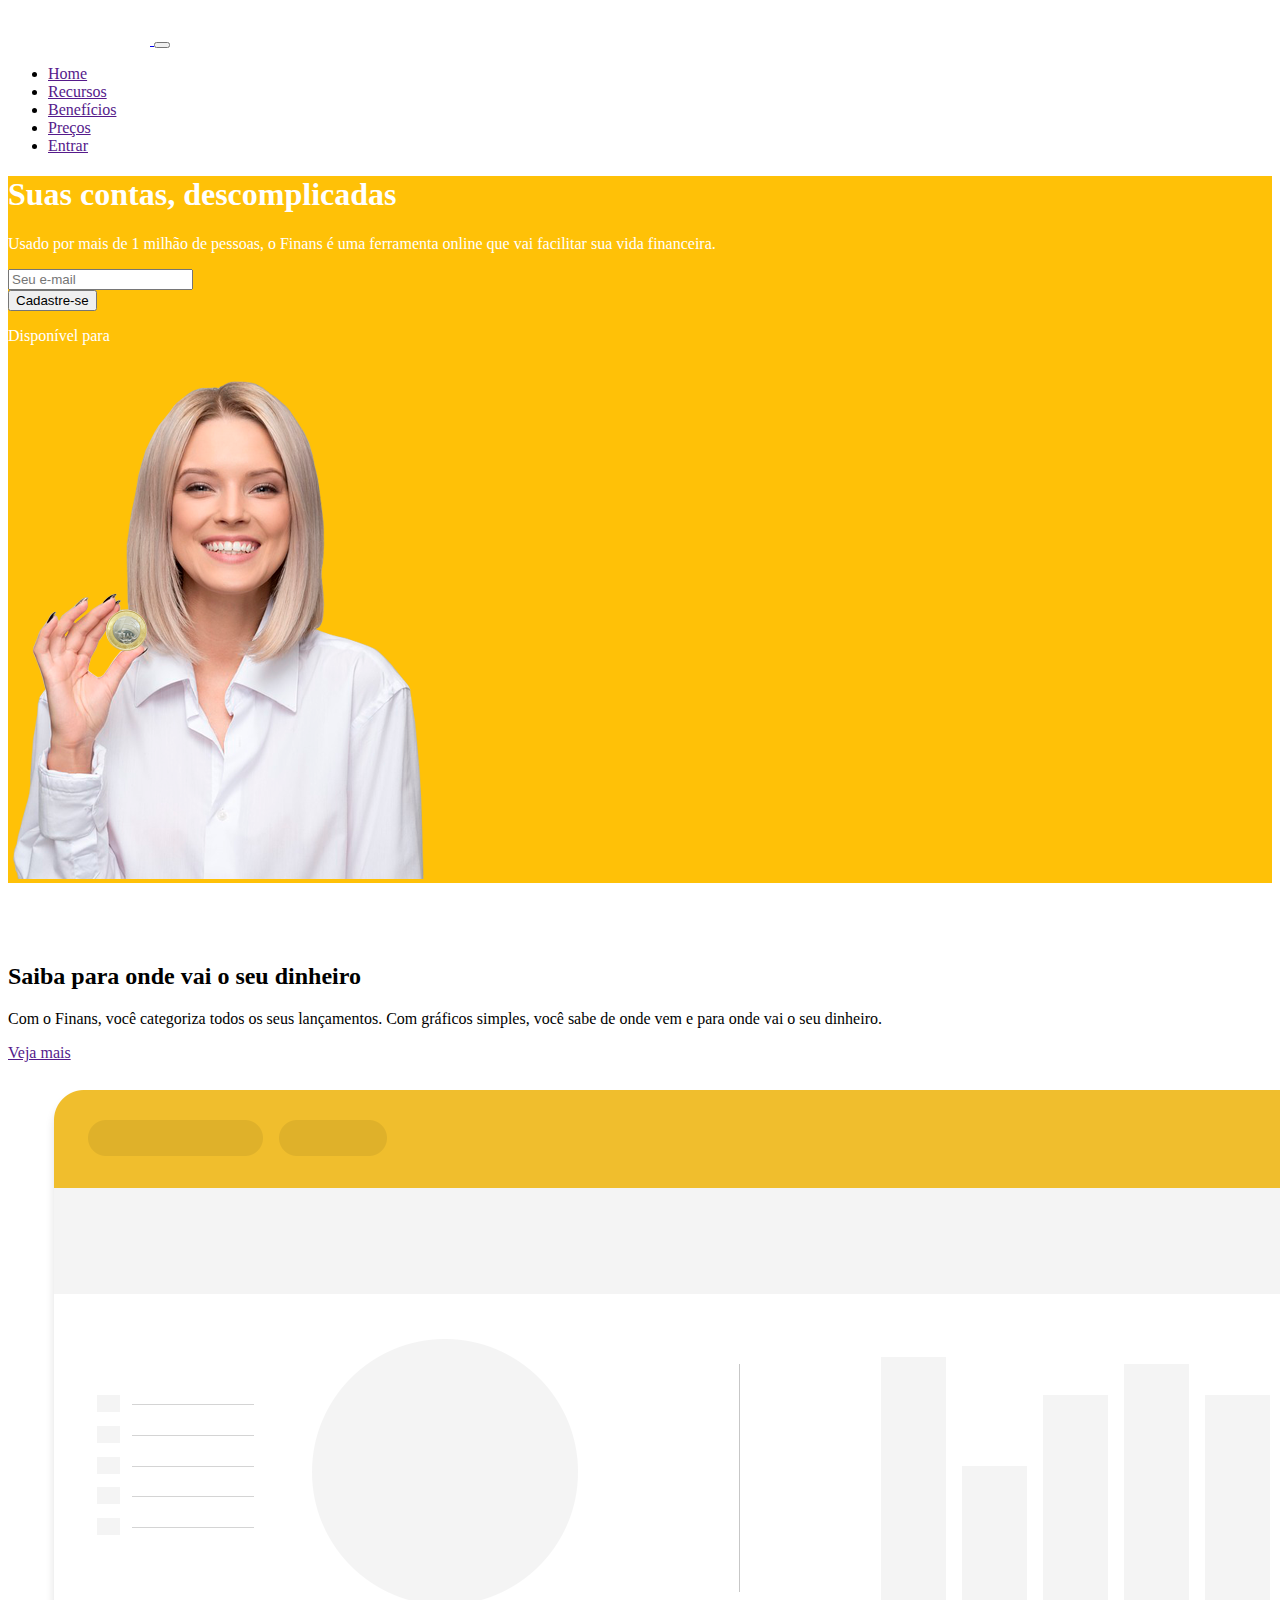
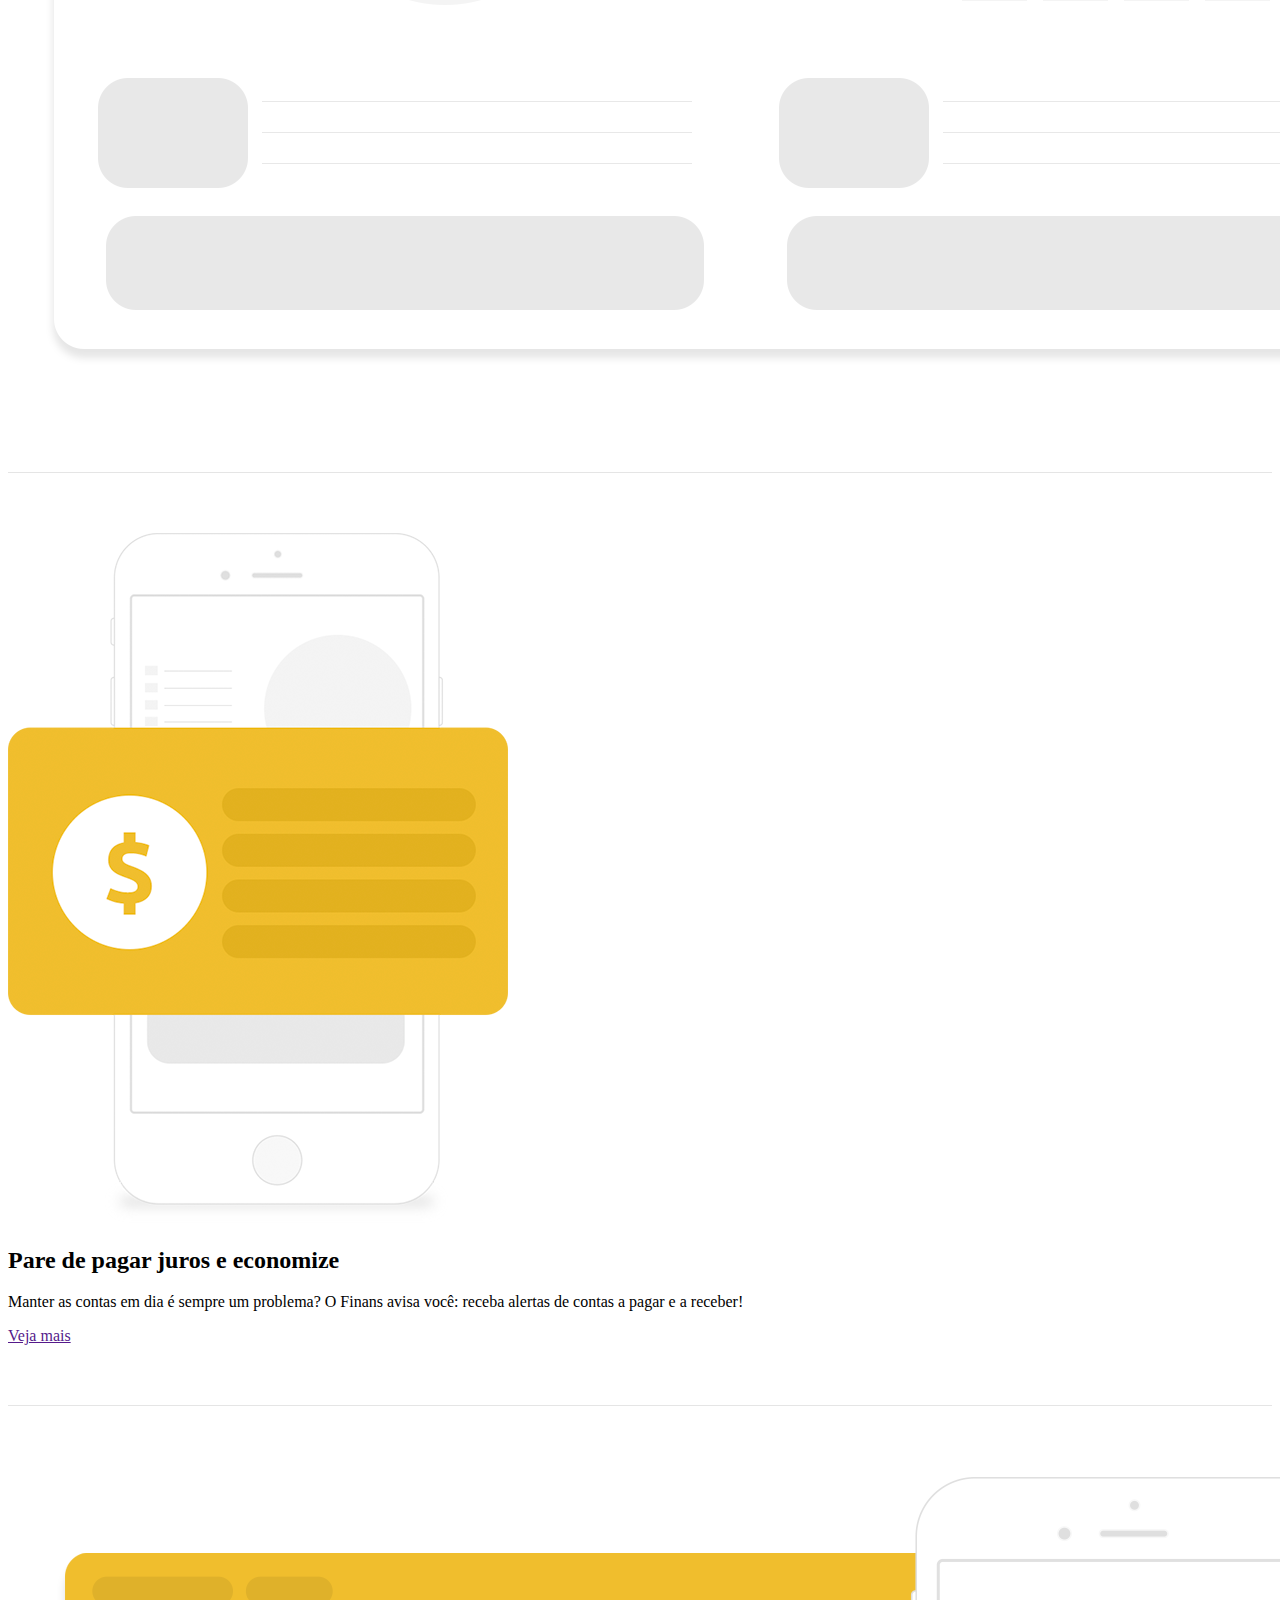
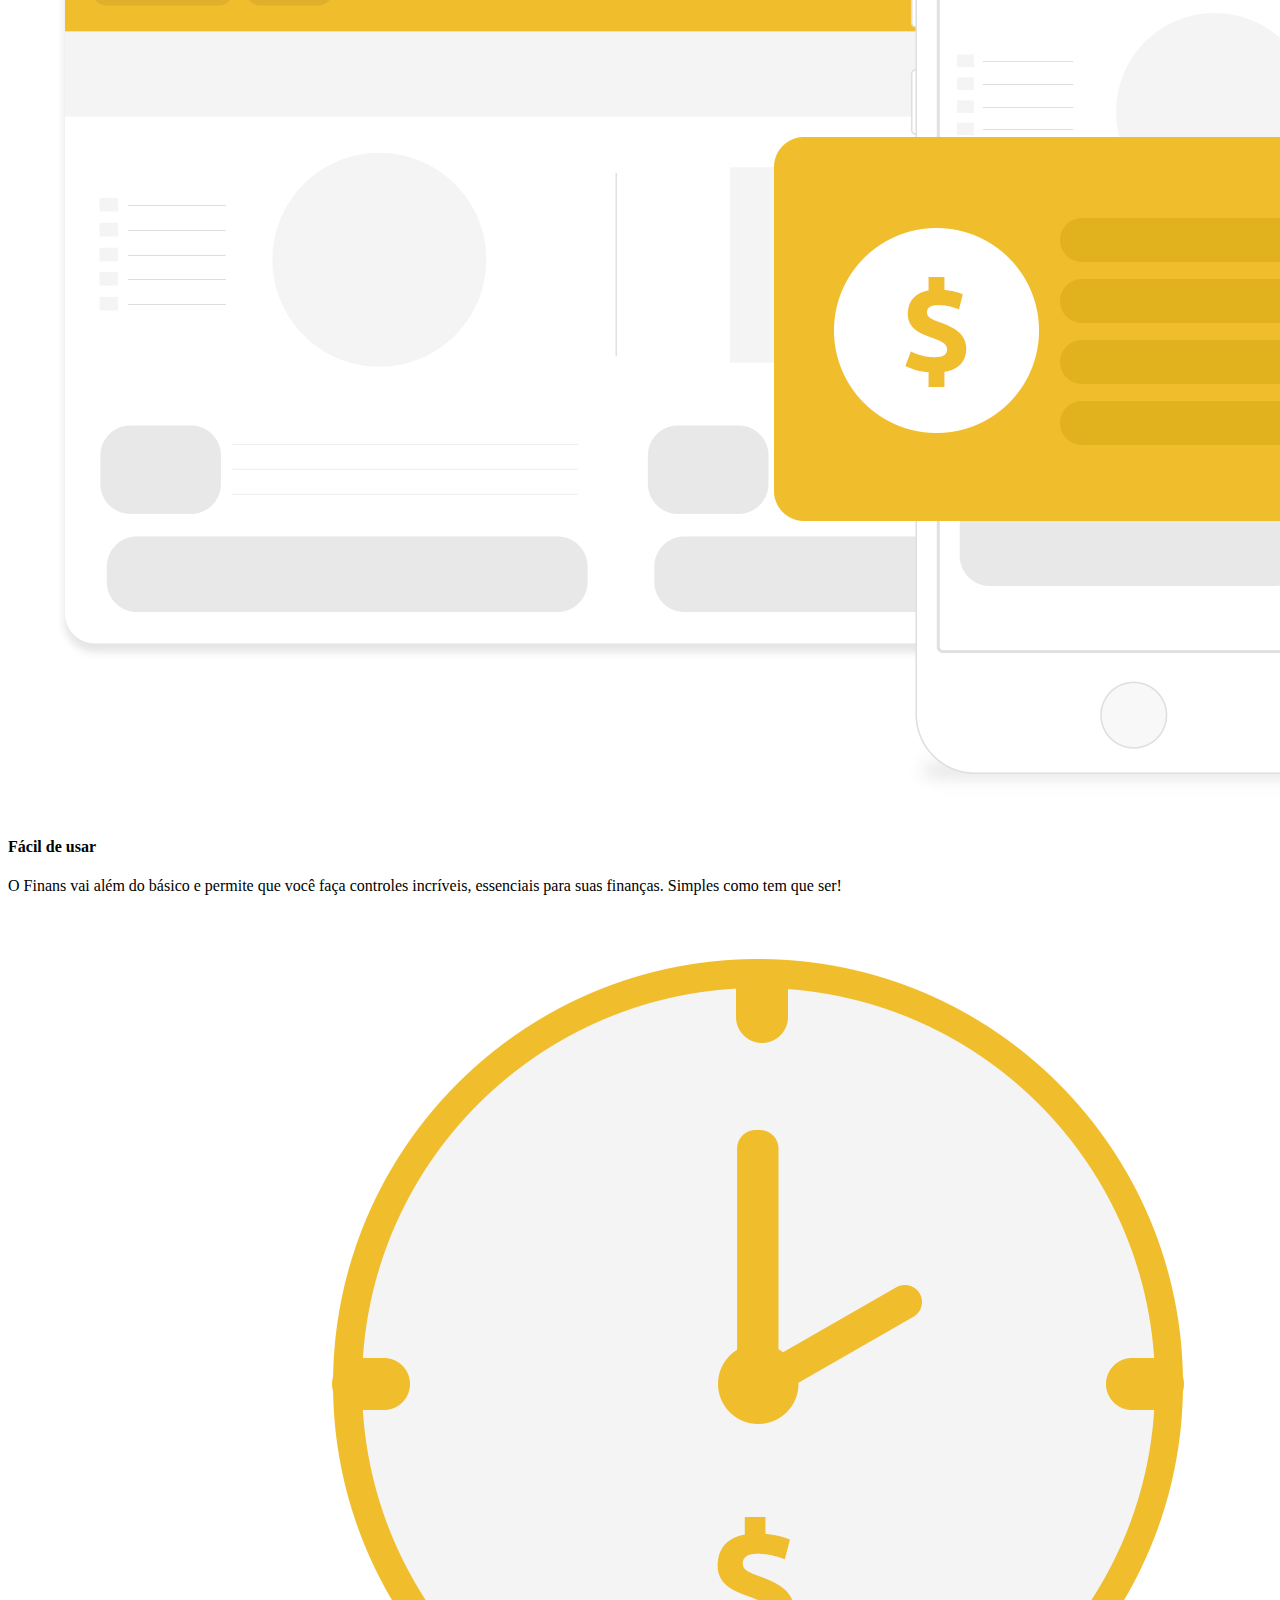
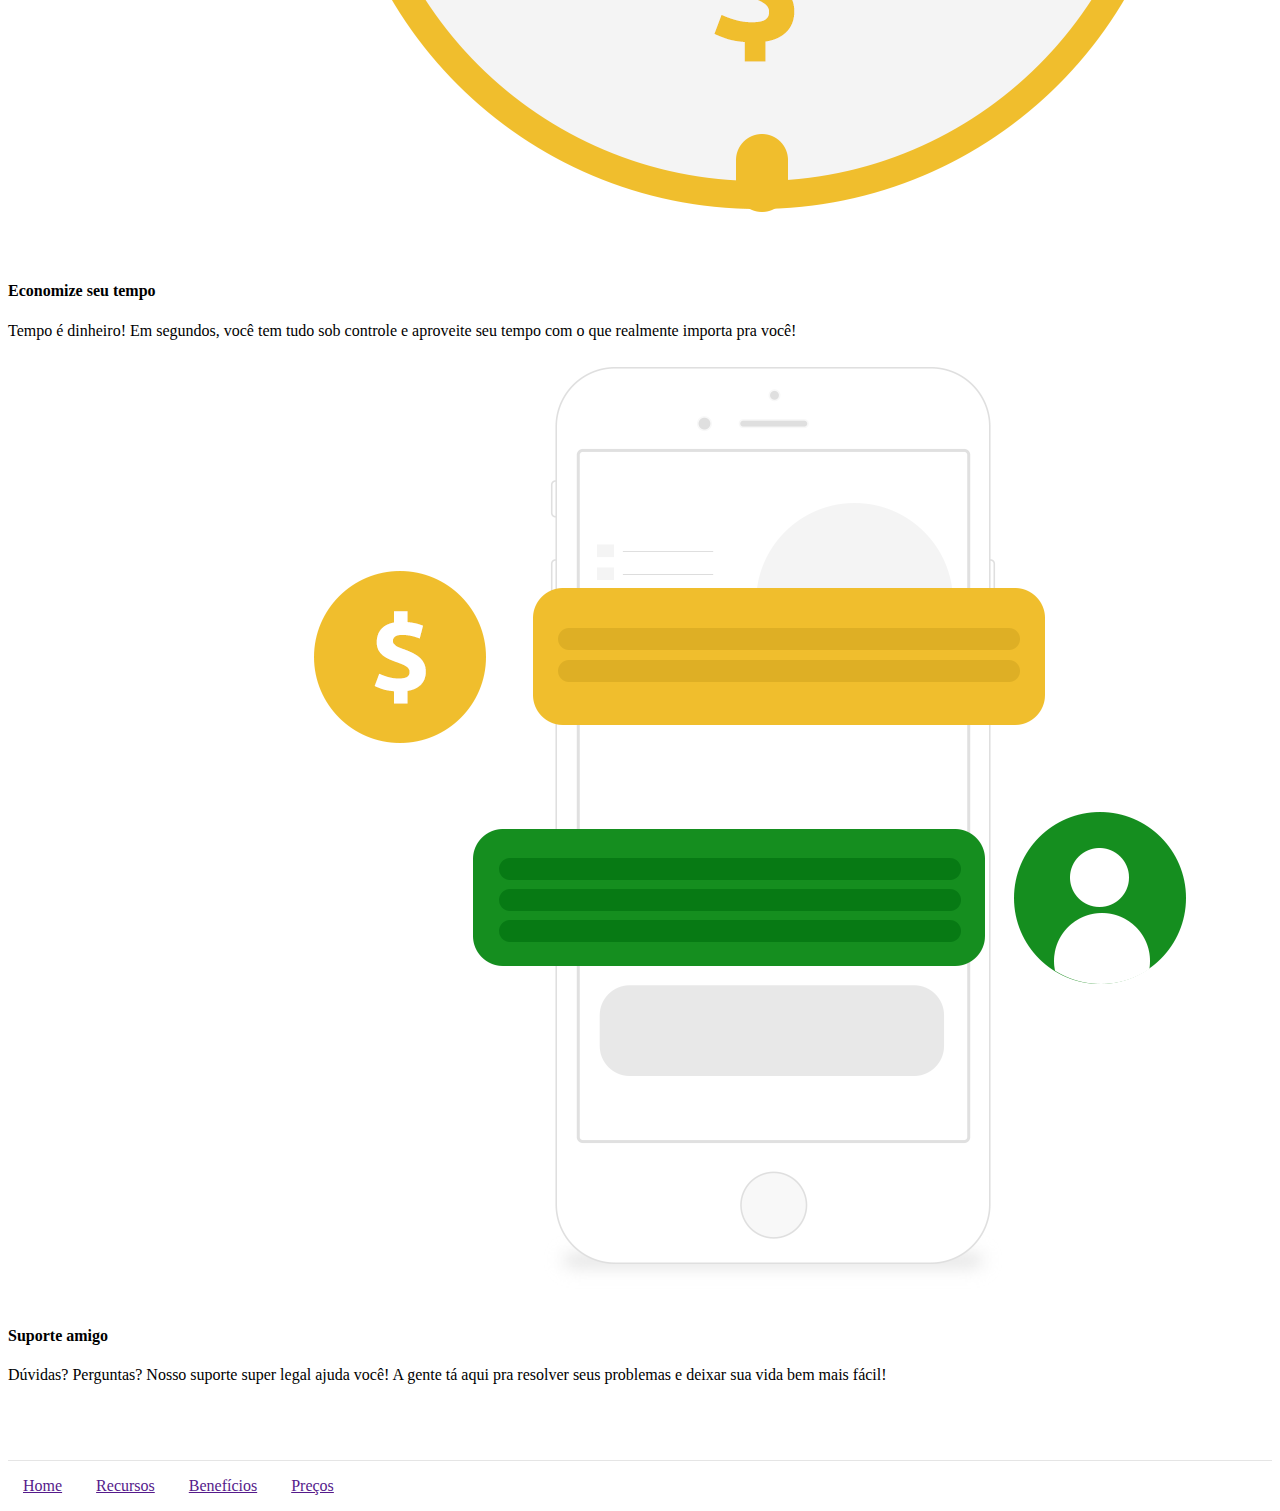
<file: finans/index.html>
<!DOCTYPE html>
<html lang="pt-br">
  <head>
    <!-- Meta tags Obrigatórias -->
    <meta charset="utf-8">
    <meta name="viewport" content="width=device-width, initial-scale=1, shrink-to-fit=no">

    <!-- Bootstrap CSS -->
    <link rel="stylesheet" href="https://stackpath.bootstrapcdn.com/bootstrap/4.1.3/css/bootstrap.min.css" integrity="sha384-MCw98/SFnGE8fJT3GXwEOngsV7Zt27NXFoaoApmYm81iuXoPkFOJwJ8ERdknLPMO" crossorigin="anonymous">

    <!-- Font Awesome -->
    <link rel="stylesheet" href="https://use.fontawesome.com/releases/v5.3.1/css/all.css" integrity="sha384-mzrmE5qonljUremFsqc01SB46JvROS7bZs3IO2EmfFsd15uHvIt+Y8vEf7N7fWAU" crossorigin="anonymous">

    <!-- Estilo customizado -->
    <link rel="stylesheet" type="text/css" href="css/estilo.css">

    <title>Finans - finanças pessoais</title>
  </head>
  <body>
    
    <header><!-- inicio Cabecalho -->
      <nav class="navbar navbar-expand-sm navbar-light bg-warning">
        <div class="container">
          
          <a href="#" class="navbar-brand">
            <img src="img/logo.png" width="142">
          </a>

          <button class="navbar-toggler" data-toggle="collapse" data-target="#nav-principal">
            <span class="navbar-toggler-icon"></span>
          </button>

          <div class="collapse navbar-collapse" id="nav-principal">
            <ul class="navbar-nav ml-auto">
              <li class="nav-item">
                <a href="" class="nav-link">Home</a>
              </li>
              <li class="nav-item">
                <a href="" class="nav-link">Recursos</a>
              </li>
              <li class="nav-item">
                <a href="" class="nav-link">Benefícios</a>
              </li>
              <li class="nav-item">
                <a href="" class="nav-link">Preços</a>
              </li>
              <li class="nav-item">
                <a href="" class="btn btn-outline-light ml-4">Entrar</a>
              </li>
            </ul>
          </div>

        </div>
      </nav>
    </header><!--/fim Cabecalho -->

    <section id="home"><!-- Início seção home -->
      <div class="container">
        <div class="row">
          <div class="col-md-6 d-flex"><!-- Textos da seção -->
            <div class="align-self-center">
              <h1 class="display-4">Suas contas, descomplicadas</h1>
              <p>
                Usado por mais de 1 milhão de pessoas, o Finans é uma ferramenta online que vai facilitar sua vida financeira.
              </p>

              <form class="mt-4 mb-4">
                <div class="input-group input-group-lg">
                  <input type="text" placeholder="Seu e-mail" class="form-control">
                  <div class="input-group-append">
                    <button type="button" class="btn btn-primary">Cadastre-se</button>
                  </div>
                </div>
              </form>

              <p>Disponível para
                <a href="" class="btn btn-outline-light">
                  <i class="fab fa-android fa-lg"></i>
                </a>
                <a href="" class="btn btn-outline-light">
                  <i class="fab fa-apple"></i>
                </a>
              </p>

            </div>
          </div><!--/fim textos da seção -->
          <div class="col-md-6 d-none d-md-block">
            <img src="img/capa-mulher.png">
          </div>
        </div>
      </div>
    </section><!--/fim seção home -->

    <section class="caixa"><!--/Início seção saiba -->
      <div class="container">
        <div class="row">
          <div class="col-md-6 d-flex">
            <div class="align-self-center">
              <h2>Saiba para onde vai o seu dinheiro</h2>
              <p>
                Com o Finans, você categoriza todos os seus lançamentos. Com gráficos simples, você sabe de onde vem e para onde vai o seu dinheiro.
              </p>
              <a href="" class="btn btn-primary">Veja mais</a>
            </div>
          </div>
          <div class="col-md-6">
            <img src="img/saiba.png" class="img-fluid">
          </div>
        </div>
      </div>
    </section><!--/FIM seção saiba -->

    <section class="caixa"><!--/Início seção juros -->
      <div class="container">
        <div class="row">
          <div class="col-md-6">
            <img src="img/juros.png" class="img-fluid">
          </div>
          <div class="col-md-6 d-flex">
            <div class="align-self-center">
              <h2>Pare de pagar juros e economize</h2>
              <p>
                Manter as contas em dia é sempre um problema? O Finans avisa você: receba alertas de contas a pagar e a receber!
              </p>
              <a href="" class="btn btn-primary">Veja mais</a>
            </div>
          </div>
        </div>
      </div>
    </section><!--/FIM seção juros -->

    <section class="caixa"><!--/Início seção recursos -->
      <div class="container">
        <div class="row">
          <div class="col-md-4">
            <img src="img/facil.png" class="img-fluid">
            <h4>Fácil de usar</h4>
            <p>
              O Finans vai além do básico e permite que você faça controles incríveis, essenciais para suas finanças. Simples como tem que ser!
            </p>
          </div>
          <div class="col-md-4">
            <img src="img/economize.png" class="img-fluid">
            <h4>Economize seu tempo</h4>
            <p>
              Tempo é dinheiro! Em segundos, você tem tudo sob controle e aproveite seu tempo com o que realmente importa pra você!
            </p>
          </div>
          <div class="col-md-4">
            <img src="img/suporte.png" class="img-fluid">
            <h4>Suporte amigo</h4>
            <p>
              Dúvidas? Perguntas? Nosso suporte super legal ajuda você! A gente tá aqui pra resolver seus problemas e deixar sua vida bem mais fácil!
            </p>
          </div>
        </div>
      </div>
    </section><!--/FIM seção recursos -->

    <footer class="mt-4 mb-4">
      <div class="container">
        <div class="row">
          <div class="col-md-8">
            <p>
              <a href="">Home</a>
              <a href="">Recursos</a>
              <a href="">Benefícios</a>
              <a href="">Preços</a>
            </p>
          </div>
          <div class="col-md-4 d-flex justify-content-end">
            <a href="" class="btn btn-outline-dark">
              <i class="fab fa-facebook"></i>
            </a>
            <a href="" class="btn btn-outline-dark ml-2">
              <i class="fab fa-twitter"></i>
            </a>
            <a href="" class="btn btn-outline-dark ml-2">
              <i class="fab fa-instagram"></i>
            </a>
            <a href="" class="btn btn-outline-dark ml-2">
              <i class="fab fa-youtube"></i>
            </a>
          </div>
        </div>
      </div>
    </footer>


    <!-- JavaScript (Opcional) -->
    <!-- jQuery primeiro, depois Popper.js, depois Bootstrap JS -->
    <script src="https://code.jquery.com/jquery-3.3.1.slim.min.js" integrity="sha384-q8i/X+965DzO0rT7abK41JStQIAqVgRVzpbzo5smXKp4YfRvH+8abtTE1Pi6jizo" crossorigin="anonymous"></script>
    <script src="https://cdnjs.cloudflare.com/ajax/libs/popper.js/1.14.3/umd/popper.min.js" integrity="sha384-ZMP7rVo3mIykV+2+9J3UJ46jBk0WLaUAdn689aCwoqbBJiSnjAK/l8WvCWPIPm49" crossorigin="anonymous"></script>
    <script src="https://stackpath.bootstrapcdn.com/bootstrap/4.1.3/js/bootstrap.min.js" integrity="sha384-ChfqqxuZUCnJSK3+MXmPNIyE6ZbWh2IMqE241rYiqJxyMiZ6OW/JmZQ5stwEULTy" crossorigin="anonymous"></script>
  </body>
</html>
</file>
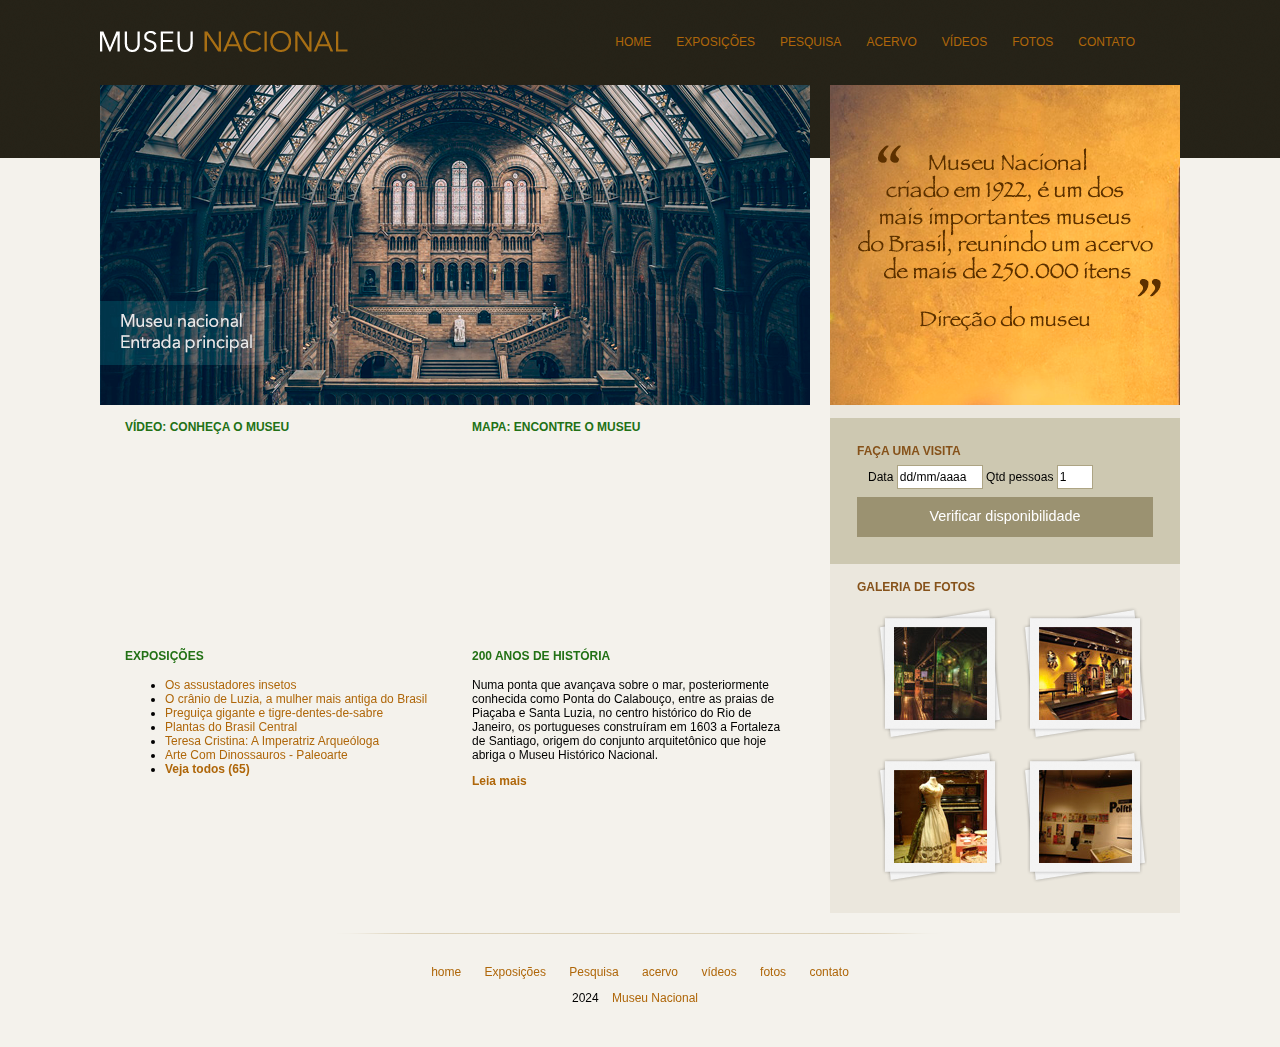
<file: Museu Nacional/index.html>
<!DOCTYPE html>
<html>
<head>
	<title>Museu Nacional</title>
	<meta charset="utf-8">

	<!-- Normalize CSS -->
	<link rel="stylesheet" type="text/css" href="css/normalize.css">

	<!-- Estilo customizado -->
	<link rel="stylesheet" type="text/css" href="css/estilo.css">

	<!--[if lt IE 9]>
		<script src="https://cdnjs.cloudflare.com/ajax/libs/html5shiv/3.7.3/html5shiv-printshiv.min.js"></script>
	<![endif]-->


</head>
<body>

	<div id="container"><!-- Início container -->
		
		<header><!-- Início header -->
			<div id="logo">
				<h1><a href="">Museu Nacional</a></h1>
			</div>

			<nav><!-- Início nav -->
				<ul>
					<li><a href="#">Home</a></li>
					<li><a href="#">Exposições</a></li>
			        <li><a href="#">Pesquisa</a></li>
			        <li><a href="#">Acervo</a></li>
			        <li><a href="#">vídeos</a></li>
			        <li><a href="#">fotos</a></li>
			        <li><a href="#">contato</a></li>
				</ul>
			</nav><!--/fim nav -->

		</header><!--/fim header -->

		<div id="principal"><!-- Início principal -->
			
			<div id="conteudo"><!-- Início conteudo -->

				<section id="capa">
					<img src="img/museu.png">
				</section>

				<section id="postagens">

					<article id="video">
						
						<h3>Vídeo: conheça o museu</h3>
						<iframe width="310" height="170" src="https://www.youtube.com/embed/RGUYb-hivrc" frameborder="0" allow="autoplay; encrypted-media" allowfullscreen></iframe>

					</article>

					<article id="mapa">
						<h3>Mapa: Encontre o museu</h3>
						<iframe src="https://www.google.com/maps/embed?pb=!1m18!1m12!1m3!1d3675.206311665319!2d-43.228717585034445!3d-22.90575998501238!2m3!1f0!2f0!3f0!3m2!1i1024!2i768!4f13.1!3m3!1m2!1s0x997e58a085b7af%3A0x4d11e9a933d38ce3!2sMuseu+Nacional+-+UFRJ!5e0!3m2!1spt-BR!2sbr!4v1537538326477" width="310" height="170" frameborder="0" style="border:0" allowfullscreen></iframe>
					</article>

					<article id="exposicoes">
						<h3>Exposições</h3>
						<ul>
							<li>
	                        	<a href="#">Os assustadores insetos</a>
	                        </li>
	                        <li>
	                        	<a href="#">O crânio de Luzia, a mulher mais antiga do Brasil</a>
	                        </li>
	                        <li>
	                        	<a href="#">Preguiça gigante e tigre-dentes-de-sabre</a>
	                        </li>
	                        <li>
	                        	<a href="#">Plantas do Brasil Central</a>
	                        </li>
	                        <li>
	                        	<a href="#">Teresa Cristina: A Imperatriz Arqueóloga</a>
	                        </li>
	                        <li>
	                        	<a href="#">Arte Com Dinossauros - Paleoarte</a>
	                        </li>
	                        <li>
	                        	<a href="#"><strong>Veja todos (65)</strong></a>
	                        </li>
						</ul>
					</article>

					<article id="historia">
						<h3>200 anos de história</h3>
						<p>
	                    	Numa ponta que avançava sobre o mar, posteriormente conhecida como Ponta do Calabouço, entre as praias de Piaçaba e Santa Luzia, no centro histórico do Rio de Janeiro, os portugueses construíram em 1603 a Fortaleza de Santiago, origem do conjunto arquitetônico que hoje abriga o Museu Histórico Nacional.
	                    </p>

	                    <a href=""><strong>Leia mais</strong></a>
					</article>
					
				</section>

			</div><!--/fim conteudo -->

			<aside><!-- Início aside -->
				<section id="depoimento">
					<img src="img/depoimento.png">
				</section>

				<section id="visita"><!-- Início seção visita -->
					<h4>Faça uma visita</h4>
					<form>
						<fieldset>
							<legend>Selecione uma data</legend>
							
							<label for="data">Data</label>
							<input class="campo" type="text" id="data" value="dd/mm/aaaa">

							<label for="qtd">Qtd pessoas</label>
							<input class="campo" style="width: 30px;" type="text" id="qtd" value="1">

						</fieldset>

						<input class="botao" type="submit" value="Verificar disponibilidade">

					</form>
				</section><!--/fim seção visita -->

				<section id="galeria">
					<h4>Galeria de fotos</h4>
					
					<a href="">
						<img src="img/imagem1.jpg" height="93" width="93" alt="Descricao imagem">
					</a>

					<a href="">
						<img src="img/imagem2.jpg" height="93" width="93">
					</a>

					<a href="">
						<img src="img/imagem3.jpg" height="93" width="93">
					</a>

					<a href="">
						<img src="img/imagem4.jpg" height="93" width="93">
					</a>

				</section>

			</aside><!--/fim aside -->

			<footer>
				<p>
					<a href="#">home</a>
		            <a href="#">Exposições</a>
		            <a href="#">Pesquisa</a>
		            <a href="#">acervo</a>
		            <a href="#">vídeos</a>
		            <a href="#">fotos</a>
		            <a href="#">contato</a>
				</p>
				<p>
					2024 <a href="">Museu Nacional</a>
				</p>
			</footer>

		</div><!--/fim principal -->

	</div><!--/fim container -->



</body>
</html>
</file>
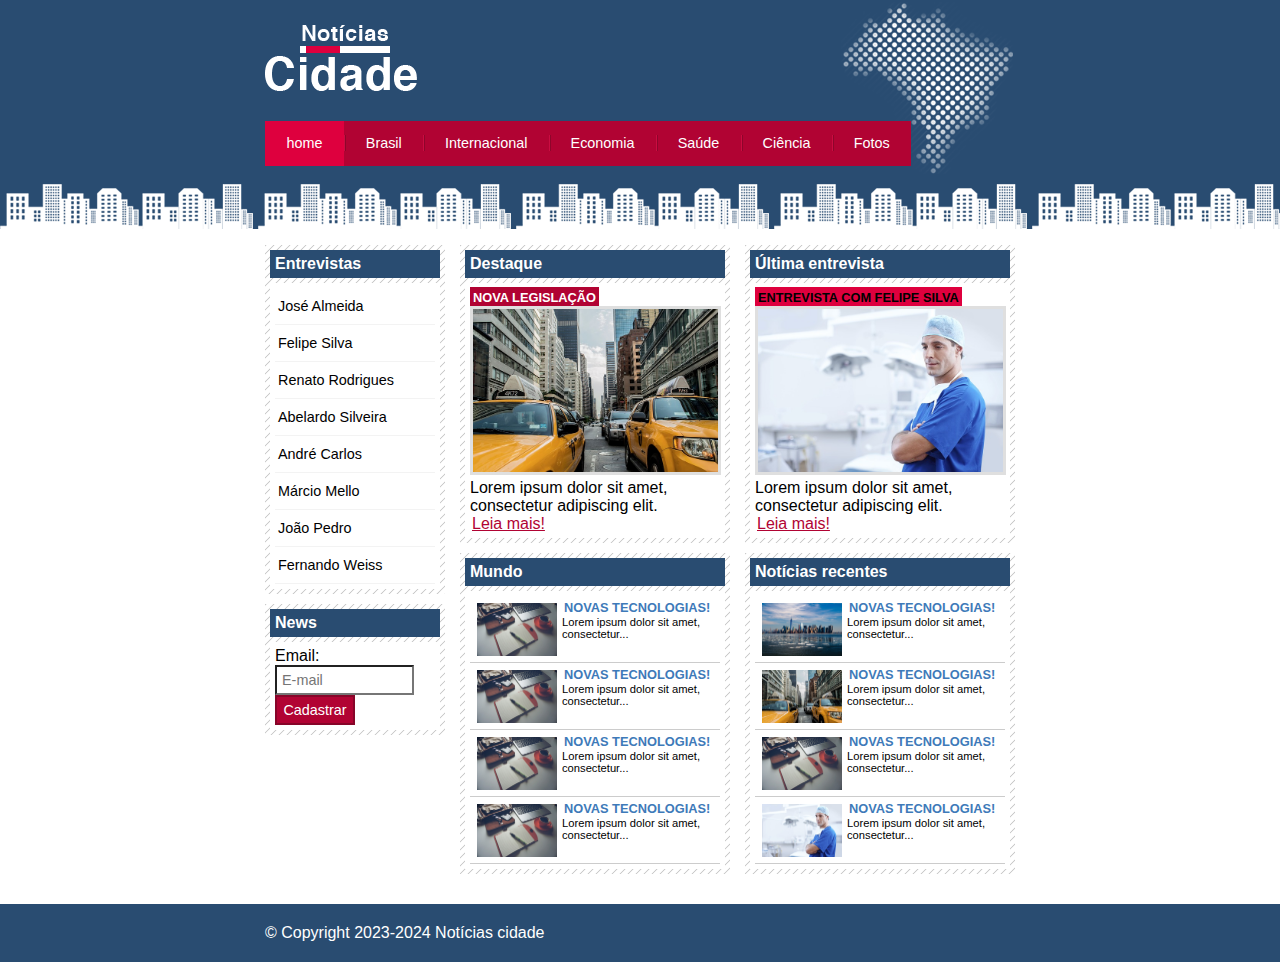
<file: noticias-cidade/index.html>
<!DOCTYPE html>
<html>
	<head>
		<title>Notícias cidade - Seu site de notícias</title>
		<meta charset="utf-8">

		<!-- Estilo customizado -->
		<link rel="stylesheet" type="text/css" href="css/estilo.css">

	</head>

	<body class="home">

		<!-- Início container -->
		<div id="container">

			<!-- Início topo -->
			<div id="topo">
				<h1 class="logo">Notícias cidade</h1>
				<ul id="navegacao">
					<li class="primeiro">
						<a id="home" href="index.html">home</a>
					</li>
					<li>
						<a id="brasil" href="brasil.html">Brasil</a>
					</li>
					<li>
						<a id="internacional" href="internacional.html">Internacional</a>
					</li>
					<li>
						<a id="economia" href="economia.html">Economia</a>
					</li>
					<li>
						<a id="saude" href="saude.html">Saúde</a>
					</li>
					<li>
						<a id="ciencia" href="ciencia.html">Ciência</a>
					</li>
					<li>
						<a id="fotos" href="fotos.html">Fotos</a>
					</li>
				</ul>
			</div><!-- fim /topo -->

			<!-- Início conteudo -->
			<div id="conteudo">

				<div id="primario">
					
					<div class="caixa destaque">
						<h2>Destaque</h2>
						<div class="caixa-conteudo">

							<h3>Nova legislação</h3>
							<img class="imagem-principal" src="imagens/taxi.jpg" width="100%">
							<p>
								Lorem ipsum dolor sit amet, consectetur adipiscing elit.
							</p>
							<a href="nova-legislacao.html">Leia mais!</a>

						</div>
					</div>

					<div class="caixa">
						<h2>Mundo</h2>
						<div class="caixa-conteudo">

							<ul id="lista-noticias">
								<li>
									<a href="">
										<img src="imagens/tecnologia.jpg" width="80">
										<h3>Novas tecnologias!</h3>
										<p>Lorem ipsum dolor sit amet, consectetur...</p>
									</a>
								</li>
								<li>
									<a href="">
										<img src="imagens/tecnologia.jpg" width="80">
										<h3>Novas tecnologias!</h3>
										<p>Lorem ipsum dolor sit amet, consectetur...</p>
									</a>
								</li>
								<li>
									<a href="">
										<img src="imagens/tecnologia.jpg" width="80">
										<h3>Novas tecnologias!</h3>
										<p>Lorem ipsum dolor sit amet, consectetur...</p>
									</a>
								</li>
								<li>
									<a href="">
										<img src="imagens/tecnologia.jpg" width="80">
										<h3>Novas tecnologias!</h3>
										<p>Lorem ipsum dolor sit amet, consectetur...</p>
									</a>
								</li>
							</ul>

						</div>
					</div>

				</div>

				<div id="secundario">
					
					<div class="caixa entrevista">
						<h2>Última entrevista</h2>
						<div class="caixa-conteudo">
							
							<h3>Entrevista com felipe silva</h3>
							<img class="imagem-principal" src="imagens/doutor.jpg" width="100%">
							<p>
								Lorem ipsum dolor sit amet, consectetur adipiscing elit.
							</p>
							<a href="">Leia mais!</a>

						</div>
					</div>

					<div class="caixa">
						<h2>Notícias recentes</h2>
						<div class="caixa-conteudo">

							<ul id="lista-noticias">
								<li>
									<a href="">
										<img src="imagens/cidade.jpg" width="80">
										<h3>Novas tecnologias!</h3>
										<p>Lorem ipsum dolor sit amet, consectetur...</p>
									</a>
								</li>
								<li>
									<a href="">
										<img src="imagens/taxi.jpg" width="80">
										<h3>Novas tecnologias!</h3>
										<p>Lorem ipsum dolor sit amet, consectetur...</p>
									</a>
								</li>
								<li>
									<a href="">
										<img src="imagens/tecnologia.jpg" width="80">
										<h3>Novas tecnologias!</h3>
										<p>Lorem ipsum dolor sit amet, consectetur...</p>
									</a>
								</li>
								<li>
									<a href="">
										<img src="imagens/doutor.jpg" width="80">
										<h3>Novas tecnologias!</h3>
										<p>Lorem ipsum dolor sit amet, consectetur...</p>
									</a>
								</li>
							</ul>

						</div>
					</div>

				</div>
				
				<!-- Início lateral -->
				<div id="lateral">
					
					<div class="caixa">
						<h2>Entrevistas</h2>
						<div class="caixa-conteudo">
							<ul>
								<li><a href="">José Almeida</a></li>
								<li><a href="">Felipe Silva</a></li>
								<li><a href="">Renato Rodrigues</a></li>
								<li><a href="">Abelardo Silveira</a></li>
								<li><a href="">André Carlos</a></li>
								<li><a href="">Márcio Mello</a></li>
								<li><a href="">João Pedro</a></li>
								<li><a href="">Fernando Weiss</a></li>
							</ul>
						</div>
					</div>

					<div class="caixa">
						<h2>News</h2>
						<div class="caixa-conteudo">
							
							<form>
								<div>
									<label for="email">Email:</label>
									<input type="text" name="email" id="email" placeholder="E-mail">
								</div>
								<div>
									<input class="submit" type="submit" value="Cadastrar" >
								</div>
							</form>

						</div>
					</div>

				</div><!-- fim /lateral -->
				
			</div><!-- fim /conteudo -->

		</div><!-- fim /container -->

		<div id="container-rodape" style="clear: both;">
			<div id="rodape">
				&copy; Copyright 2023-2024 Notícias cidade
			</div>
		</div>

	</body>

</html>
</file>
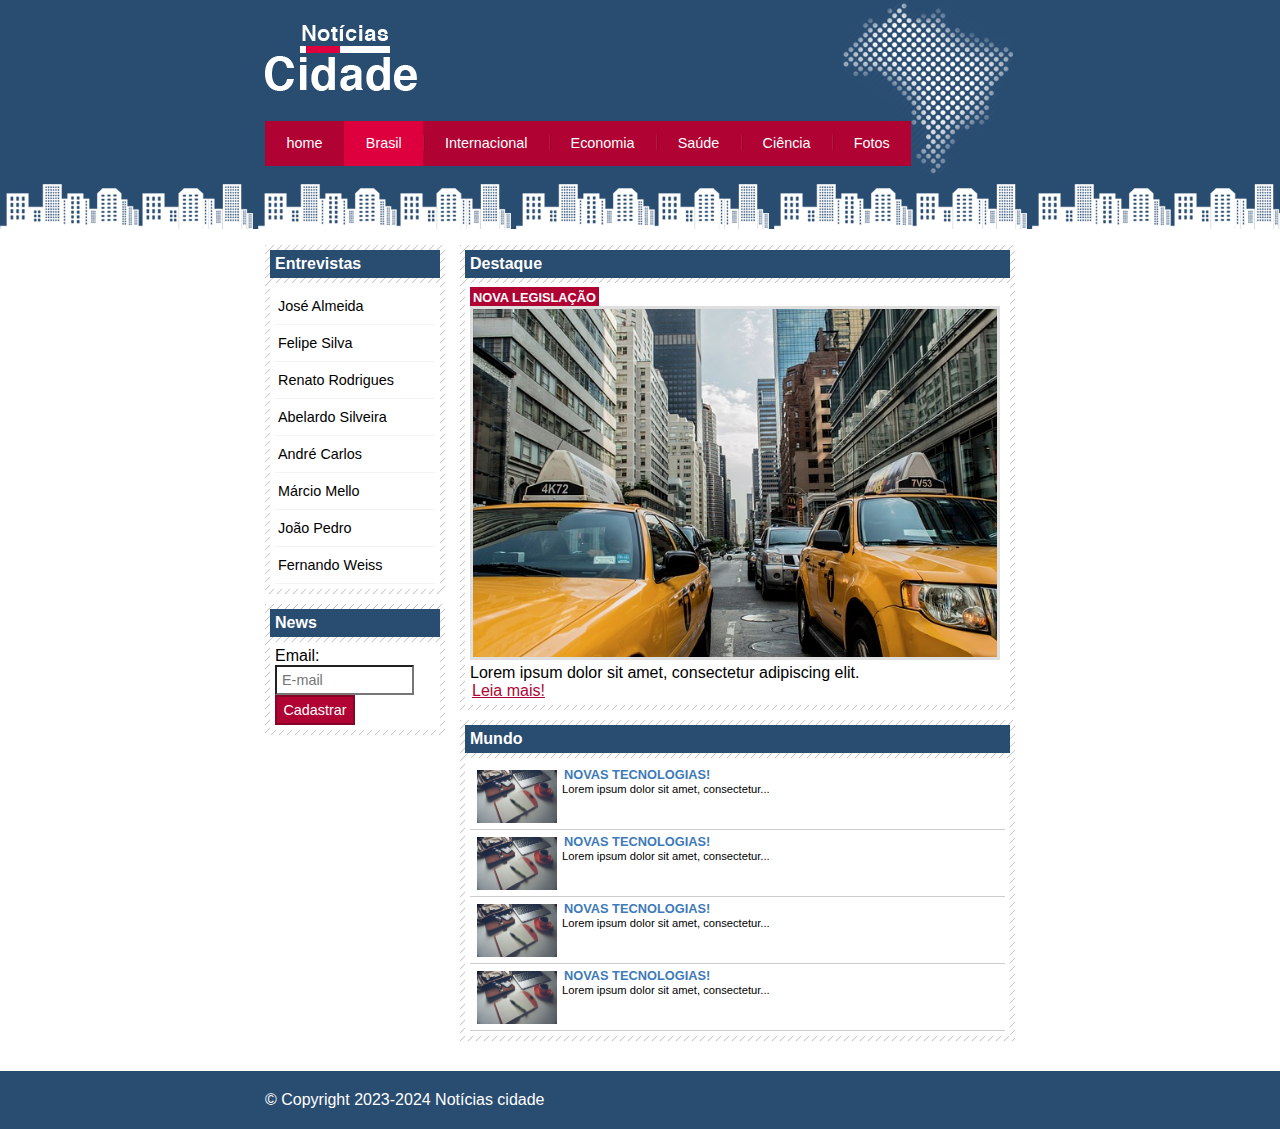
<file: noticias-cidade/brasil.html>
<!DOCTYPE html>
<html>
	<head>
		<title>Notícias cidade - Seu site de notícias</title>
		<meta charset="utf-8">

		<!-- Estilo customizado -->
		<link rel="stylesheet" type="text/css" href="css/estilo.css">

	</head>

	<body id="duas-colunas" class="brasil">

		<!-- Início container -->
		<div id="container">

			<!-- Início topo -->
			<div id="topo">
				<h1 class="logo">Notícias cidade</h1>
				<ul id="navegacao">
					<li class="primeiro">
						<a id="home" href="index.html">home</a>
					</li>
					<li>
						<a id="brasil" href="brasil.html">Brasil</a>
					</li>
					<li>
						<a id="internacional" href="internacional.html">Internacional</a>
					</li>
					<li>
						<a id="economia" href="economia.html">Economia</a>
					</li>
					<li>
						<a id="saude" href="saude.html">Saúde</a>
					</li>
					<li>
						<a id="ciencia" href="ciencia.html">Ciência</a>
					</li>
					<li>
						<a id="fotos" href="fotos.html">Fotos</a>
					</li>
				</ul>
			</div><!-- fim /topo -->

			<!-- Início conteudo -->
			<div id="conteudo">

				<div id="primario">
					
					<div class="caixa destaque">
						<h2>Destaque</h2>
						<div class="caixa-conteudo">

							<h3>Nova legislação</h3>
							<img class="imagem-principal" src="imagens/taxi.jpg" width="100%">
							<p>
								Lorem ipsum dolor sit amet, consectetur adipiscing elit.
							</p>
							<a href="">Leia mais!</a>

						</div>
					</div>

					<div class="caixa">
						<h2>Mundo</h2>
						<div class="caixa-conteudo">

							<ul id="lista-noticias">
								<li>
									<a href="">
										<img src="imagens/tecnologia.jpg" width="80">
										<h3>Novas tecnologias!</h3>
										<p>Lorem ipsum dolor sit amet, consectetur...</p>
									</a>
								</li>
								<li>
									<a href="">
										<img src="imagens/tecnologia.jpg" width="80">
										<h3>Novas tecnologias!</h3>
										<p>Lorem ipsum dolor sit amet, consectetur...</p>
									</a>
								</li>
								<li>
									<a href="">
										<img src="imagens/tecnologia.jpg" width="80">
										<h3>Novas tecnologias!</h3>
										<p>Lorem ipsum dolor sit amet, consectetur...</p>
									</a>
								</li>
								<li>
									<a href="">
										<img src="imagens/tecnologia.jpg" width="80">
										<h3>Novas tecnologias!</h3>
										<p>Lorem ipsum dolor sit amet, consectetur...</p>
									</a>
								</li>
							</ul>

						</div>
					</div>

				</div>
				
				<!-- Início lateral -->
				<div id="lateral">
					
					<div class="caixa">
						<h2>Entrevistas</h2>
						<div class="caixa-conteudo">
							<ul>
								<li><a href="">José Almeida</a></li>
								<li><a href="">Felipe Silva</a></li>
								<li><a href="">Renato Rodrigues</a></li>
								<li><a href="">Abelardo Silveira</a></li>
								<li><a href="">André Carlos</a></li>
								<li><a href="">Márcio Mello</a></li>
								<li><a href="">João Pedro</a></li>
								<li><a href="">Fernando Weiss</a></li>
							</ul>
						</div>
					</div>

					<div class="caixa">
						<h2>News</h2>
						<div class="caixa-conteudo">
							
							<form>
								<div>
									<label for="email">Email:</label>
									<input type="text" name="email" id="email" placeholder="E-mail">
								</div>
								<div>
									<input class="submit" type="submit" value="Cadastrar" >
								</div>
							</form>

						</div>
					</div>

				</div><!-- fim /lateral -->
				
			</div><!-- fim /conteudo -->

		</div><!-- fim /container -->

		<div id="container-rodape" style="clear: both;">
			<div id="rodape">
				&copy; Copyright 2023-2024 Notícias cidade
			</div>
		</div>

	</body>

</html>
</file>
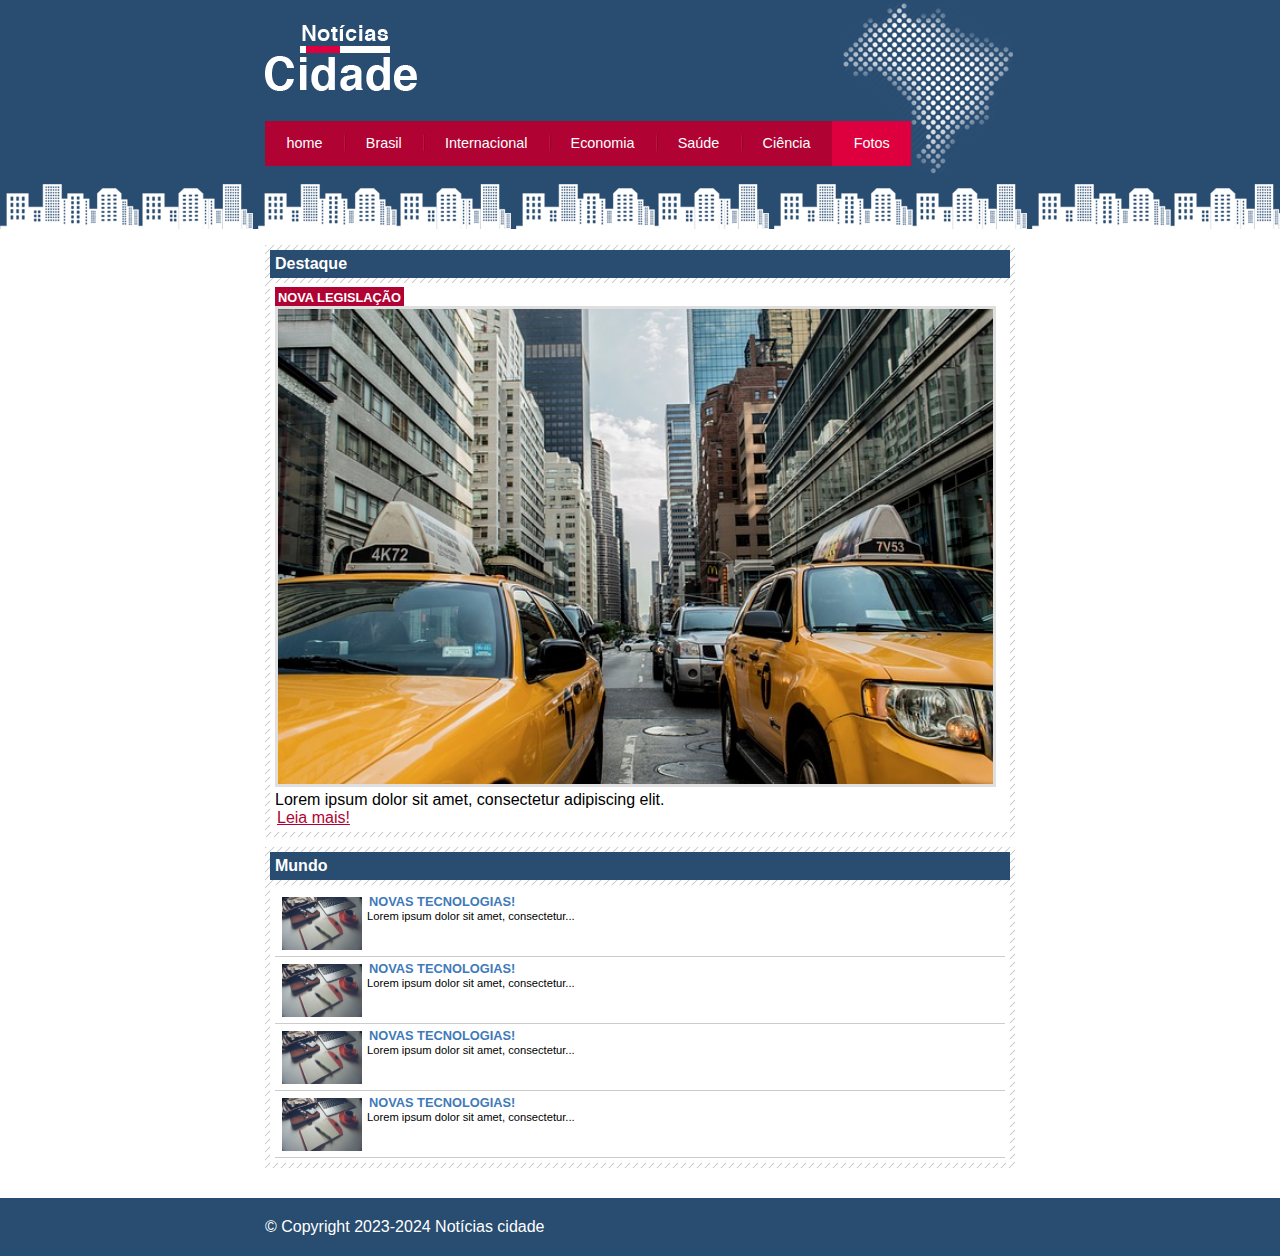
<file: noticias-cidade/fotos.html>
<!DOCTYPE html>
<html>
	<head>
		<title>Notícias cidade - Seu site de notícias</title>
		<meta charset="utf-8">

		<!-- Estilo customizado -->
		<link rel="stylesheet" type="text/css" href="css/estilo.css">

	</head>

	<body id="uma-coluna" class="fotos">

		<!-- Início container -->
		<div id="container">

			<!-- Início topo -->
			<div id="topo">
				<h1 class="logo">Notícias cidade</h1>
				<ul id="navegacao">
					<li class="primeiro">
						<a id="home" href="index.html">home</a>
					</li>
					<li>
						<a id="brasil" href="brasil.html">Brasil</a>
					</li>
					<li>
						<a id="internacional" href="internacional.html">Internacional</a>
					</li>
					<li>
						<a id="economia" href="economia.html">Economia</a>
					</li>
					<li>
						<a id="saude" href="saude.html">Saúde</a>
					</li>
					<li>
						<a id="ciencia" href="ciencia.html">Ciência</a>
					</li>
					<li>
						<a id="fotos" href="fotos.html">Fotos</a>
					</li>
				</ul>
			</div><!-- fim /topo -->

			<!-- Início conteudo -->
			<div id="conteudo">

				<div id="primario">
					
					<div class="caixa destaque">
						<h2>Destaque</h2>
						<div class="caixa-conteudo">

							<h3>Nova legislação</h3>
							<img class="imagem-principal" src="imagens/taxi.jpg" width="100%">
							<p>
								Lorem ipsum dolor sit amet, consectetur adipiscing elit.
							</p>
							<a href="">Leia mais!</a>

						</div>
					</div>

					<div class="caixa">
						<h2>Mundo</h2>
						<div class="caixa-conteudo">

							<ul id="lista-noticias">
								<li>
									<a href="">
										<img src="imagens/tecnologia.jpg" width="80">
										<h3>Novas tecnologias!</h3>
										<p>Lorem ipsum dolor sit amet, consectetur...</p>
									</a>
								</li>
								<li>
									<a href="">
										<img src="imagens/tecnologia.jpg" width="80">
										<h3>Novas tecnologias!</h3>
										<p>Lorem ipsum dolor sit amet, consectetur...</p>
									</a>
								</li>
								<li>
									<a href="">
										<img src="imagens/tecnologia.jpg" width="80">
										<h3>Novas tecnologias!</h3>
										<p>Lorem ipsum dolor sit amet, consectetur...</p>
									</a>
								</li>
								<li>
									<a href="">
										<img src="imagens/tecnologia.jpg" width="80">
										<h3>Novas tecnologias!</h3>
										<p>Lorem ipsum dolor sit amet, consectetur...</p>
									</a>
								</li>
							</ul>

						</div>
					</div>

				</div>
				
			</div><!-- fim /conteudo -->

		</div><!-- fim /container -->

		<div id="container-rodape" style="clear: both;">
			<div id="rodape">
				&copy; Copyright 2023-2024 Notícias cidade
			</div>
		</div>

	</body>

</html>
</file>
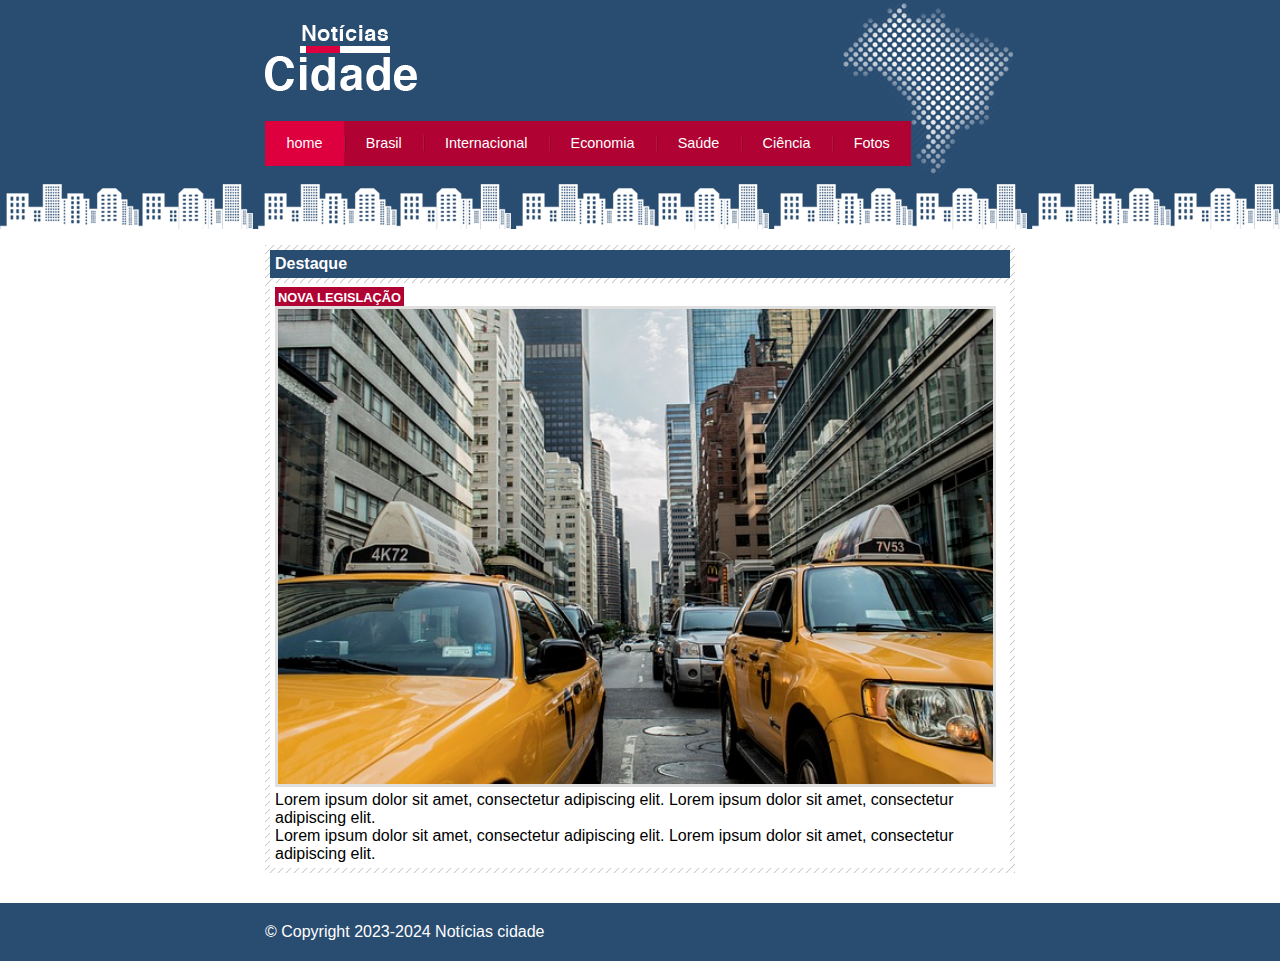
<file: noticias-cidade/nova-legislacao.html>
<!DOCTYPE html>
<html>
	<head>
		<title>Notícias cidade - Seu site de notícias</title>
		<meta charset="utf-8">

		<!-- Estilo customizado -->
		<link rel="stylesheet" type="text/css" href="css/estilo.css">

	</head>

	<body id="uma-coluna" class="home">

		<!-- Início container -->
		<div id="container">

			<!-- Início topo -->
			<div id="topo">
				<h1 class="logo">Notícias cidade</h1>
				<ul id="navegacao">
					<li class="primeiro">
						<a id="home" href="index.html">home</a>
					</li>
					<li>
						<a id="brasil" href="brasil.html">Brasil</a>
					</li>
					<li>
						<a id="internacional" href="internacional.html">Internacional</a>
					</li>
					<li>
						<a id="economia" href="economia.html">Economia</a>
					</li>
					<li>
						<a id="saude" href="saude.html">Saúde</a>
					</li>
					<li>
						<a id="ciencia" href="ciencia.html">Ciência</a>
					</li>
					<li>
						<a id="fotos" href="fotos.html">Fotos</a>
					</li>
				</ul>
			</div><!-- fim /topo -->

			<!-- Início conteudo -->
			<div id="conteudo">

				<div id="primario">
					
					<div class="caixa destaque">
						<h2>Destaque</h2>
						<div class="caixa-conteudo">

							<h3>Nova legislação</h3>
							<img class="imagem-principal" src="imagens/taxi.jpg" width="100%">
							<p>
								Lorem ipsum dolor sit amet, consectetur adipiscing elit.
								Lorem ipsum dolor sit amet, consectetur adipiscing elit.
							</p>

							<p>
								Lorem ipsum dolor sit amet, consectetur adipiscing elit.
								Lorem ipsum dolor sit amet, consectetur adipiscing elit.
							</p>

						</div>
					</div>

				</div>
				
			</div><!-- fim /conteudo -->

		</div><!-- fim /container -->

		<div id="container-rodape" style="clear: both;">
			<div id="rodape">
				&copy; Copyright 2023-2024 Notícias cidade
			</div>
		</div>

	</body>

</html>
</file>
<file: finans/css/estilo.css>
#home {
	background: #ffc107;
	color: white;
}

.caixa {
	padding: 60px 0;
	border-bottom: 1px solid #e5e5e5;
}

footer p a {
	margin: 5px 15px;
}
</file>
<file: Museu Nacional/css/estilo.css>
/* Estrutura do site
------------------------------------ */
body {
	background: #f4f2ec url(../img/fundo.png) repeat-x;
	font: 12px "Lucida Grande", "Lucida Sans Unicode", Arial, sans-serif;
}

#container {
	width: 1080px;
	margin: 0 auto;
}

a:link, a:active, a:visited {
	color: #af670a;
	text-decoration: none;
}

a:hover {
	color: #227115;
}

/* Logo 
------------------------------------ */
#logo h1 {
	float: left;
}

#logo a {
	width: 248px;
	height: 21px;
	text-indent:  -9999px;
	display: block;
	background: url(../img/logo.png) no-repeat;
}


/* Barra de navegação 
------------------------------------ */
header {
	padding: 15px 0;
	height: 55px;
}

nav ul {
	list-style: none;
	margin: 20px;
	float: right;
}

nav ul li {
	float: left;
}

nav ul li a:link {
	display: block;
	margin-right: 25px;
	padding-bottom: 3px;
	text-transform: uppercase;
}

nav ul li a:hover {
	border-bottom: 1px solid #535858;
}

/* Principal 
------------------------------------ */
#conteudo {
	width: 710px;
	float: left;
	margin-bottom: 20px;
}

aside {
	width: 350px;
	float: right;
	background: #ebe7dd;
	padding-bottom: 30px;
	margin-bottom: 20px;
}

section#visita {
	background: #cdc8b1;
	padding: 10px 27px 27px 27px;
	margin-top: 10px;
}

section#galeria {
	padding: 0 27px 0 27px;
}

section#galeria a {
	display: block;
	background: url(../img/fundo-foto.png) no-repeat;
	float: left;
	padding: 17px 15px 17px 15px;
	margin: 10px 0 0 20px;
}

section#galeria img {
	margin-left: 2px;
	margin-top: 3px;
}

article#video {
	float: left;
	width: 310px;
	margin-left: 25px;
}

article#mapa {
	float: left;
	width: 310px;
	margin-left: 37px;
}

article#exposicoes {
	float: left;
	width: 310px;
	margin: 15px 0 0 25px;
}

article#historia {
	float: left;
	width: 310px;
	margin: 15px 0 0 37px;
}

h3 {
	color: #227115;
	font-size: 1.0em;
	margin-bottom: 15px;
	text-transform: uppercase;
}

h4 {
	color: #86521a;
	text-transform: uppercase;
	padding-bottom: 3px;
	margin-bottom: 0;
}

/* Rodapé
------------------------------------ */
footer {
	clear: both;
	padding: 20px 0 30px 0;
	text-align: center;
	background: url(../img/fundo-rodape.png) no-repeat center top;
	margin-top: 20px;
}

footer>p a {
	padding: 2px 10px;
}


/* Formulários
------------------------------------ */
input {
	height: 20px;
	width: 80px;
	background: #fff;
	border: none;
	font-size: 1em;
}

input.campo {
	border:1px solid #ada484;
}

input.botao {
	background: #9b9271;
	color: white;
	width: 100%;
	height: 40px;
	font-size: 1.2em;
}

fieldset {
	border: none;
}

legend {
	display: none;
}
</file>
<file: noticias-cidade/css/estilo.css>
/* Estrutura do site
*/
* {
	margin:0;
	padding:0;
}

body{
	font-family: "Trebuchet MS", Helvetica, sans-serif;
	background: #fff url(../imagens/fundo.png) repeat-x;
}

#container {
	width: 750px;
	margin: 0 auto;
}

#topo {
	height: 150px;
	background: url(../imagens/detalhe-topo.png) no-repeat right top;
	padding-top: 25px;
	/*border: 1px solid red;*/
}

.logo {
	width: 152px;
	height: 66px;
	background: url(../imagens/logo.png) no-repeat center;
	text-indent: -3000px;
}

/* Barra de navegação
*/
a:link, a:visited {
	color: #b10333;
	padding: 2px;
}

a:hover {
	color: #e50040;
}

ul {
	margin: 0;
	padding: 0;
	list-style: none;
}

#topo ul {
	margin-top: 30px;
	background: #b10333;
	float: left;
}

#topo ul li {
	float: left;
}

#topo ul a {
	font-size: 0.9em;
	display: block;
	padding: 0.5em 1.5em;
	line-height: 2.1em;
	text-decoration: none;
	color: #fff;
	background: url(../imagens/divisor.png) no-repeat left center;
}

#topo ul .primeiro a {
	background: none;
}

#topo ul a:hover {
	color: #69001d;
}

body.home #navegacao a#home,
body.brasil #navegacao a#brasil, 
body.internacional #navegacao a#internacional,
body.fotos #navegacao a#fotos 
{
	color: #fff;
	background: #de003e;
	cursor: text;
}

/* Configura layout de três colunas */
#conteudo {
	margin-top: 60px;
	background: #f5f5f5;
}

#lateral {
	width: 180px;
	float: left;
	margin: 0 0 20px -750px;
}

#primario {
	width: 270px;
	float: left;
	margin: 0 0 20px 195px ;
}

#duas-colunas #primario {
	width: 555px;
}

#uma-coluna #primario {
	width: 750px;
	margin: 0 0 20px 0;
}

#secundario {
	width: 270px;
	float: left;
	margin: 0 0 20px 15px;
}

/*Caixa*/
.caixa {
	margin: 10px 0;
	padding: 5px;
	background: #f3f3f3 url(../imagens/fundo-caixa.png);
}

h2 {
	font-size: 1em;
	background: #294c71;
	color: #fff;
	padding: 5px;
}

.caixa-conteudo {
	background: #fff;
	padding: 5px;
	margin-top: 5px;
}

/* Formatar menus laterais
*/
#lateral ul a {
	font-size: 0.9em;
	padding: 3px;
	display: block;
	line-height: 30px;
	color: #000;
	text-decoration: none;
	border-bottom: 1px solid #f3f3f3;
}

#lateral ul a:hover {
	background: #f9f9f9 url(../imagens/marcador.png) no-repeat left center;
	padding-left: 20px;
	color: #a1a1a1;
}

/* Formatando formulários
*/
label {
	display: block; 
	cursor: pointer;
}

input {
	padding: 5px;
	width: 125px;
	font-size: 0.9em;
	background-color: #fff;
}

input.submit {
	width: 80px;
	color: #fff;
	background-color: #b10333;
	border: 2px solid #870529;
}

/*Formatando imagens*/
img.imagem-principal {
	width: 98%;
	border: 3px solid #dfdfdf;
}

/* Formatando cabeçalhos */
h3 {
	text-transform: uppercase;
	display: inline;
	font-size: 0.8em;
	padding: 3px;
}

.destaque h3 {
	background: #b10333;
	color: #fff;
}

.entrevista h3 {
	background: #de003e;
}

/*Formatando lista de notícias*/
#lista-noticias li {
	padding: 2px;
	border-bottom: 1px solid #ccc; 
	height: 62px;
}

#lista-noticias li a img {
	float: left;
	margin: 5px;
}

#lista-noticias li a {
	text-decoration: none;
}

#lista-noticias li a h3 {
	font-size: 0.8em;
	padding: 0;
	color: #3e7ab9;
}

#lista-noticias li a p {
	font-size: 0.7em;
	color: #000;
}

#lista-noticias li:hover {
	background: #eee;
	cursor: pointer;
}


/*Rodape*/
#container-rodape {
	background: #294c71;
	padding: 20px;
}

#rodape {
	width: 750px;
	margin: 0 auto;
	color: #fff;
}
</file>
